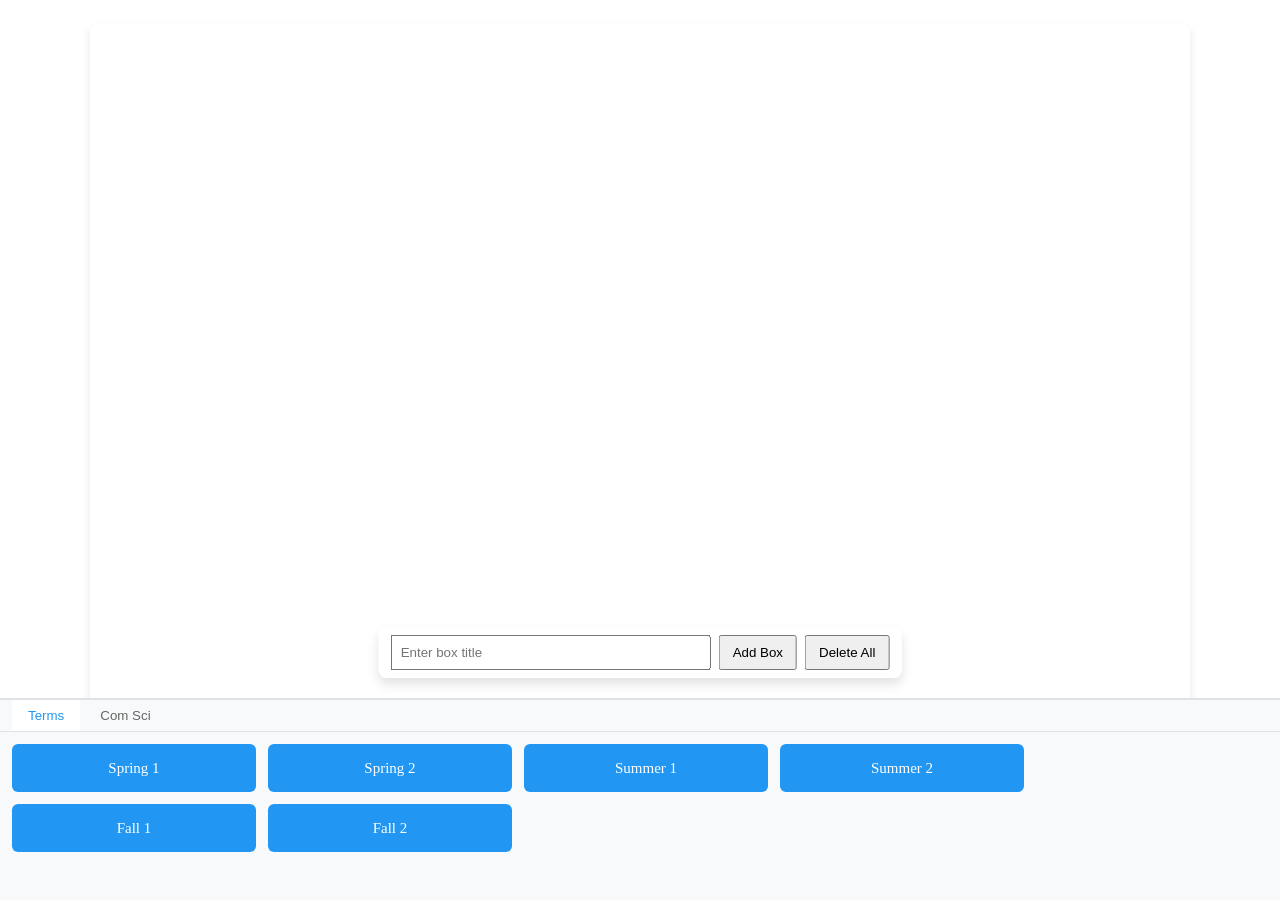
<file: index.html>
<!DOCTYPE html>
<html lang="en"> 
<head>
    <meta charset="UTF-8">
    <meta name="viewport" content="width=device-width, initial-scale=1.0">
    <title>Drag and Drop SLU</title>
    <link rel="stylesheet" href="style.css">
</head>

    <body>
        <div id="workspace" class="app-container">
            <!-- dragg boxes are only supposed to appear within these bounds -->
        </div>

        <div id="addBoxContainer" style="max-width:1100px; margin: 12px auto; display:flex; gap:8px; align-items:center; justify-content:center;">
            <input id="boxTitle" type="text" placeholder="Enter box title" style="padding:8px; width:300px" />
            <button id="addBoxBtn" style="padding:8px 12px">Add Box</button>
            <button id="deleteAllBtn" style="padding:8px 12px">Delete All</button>
        </div>

        <div class="bin">
            <!-- Tab buttons -->
            <div class="bin-tabs">
                <button class="tab-btn active" data-tab="terms">Terms</button>
                <button class="tab-btn" data-tab="computer-science">Com Sci</button>
            </div>
            <!-- Semester items -->
            <div class="bin-content active" id="terms">
                <div class="bin-item semester spring" data-title="Spring 1">Spring 1</div>
                <div class="bin-item semester spring" data-title="Spring 2">Spring 2</div>
                <div class="bin-item semester summer" data-title="Summer 1">Summer 1</div>
                <div class="bin-item semester summer" data-title="Summer 2">Summer 2</div>
                <div class="bin-item semester fall" data-title="Fall 1">Fall 1</div>
                <div class="bin-item semester fall" data-title="Fall 2">Fall 2</div>
            </div>

            <!-- Course items -->
            <div class="bin-content" id="computer-science">
                <div class="bin-item course" data-title="COM-203">COM 203 - Computer Systems</div>
                <div class="bin-item course" data-title="COM-207">COM 207 - Programming in C/C++</div>
            <div class="bin-item course" data-title="COM-209">COM 209 - Programming in Java</div>
            <div class="bin-item course" data-title="COM-212">COM 212 - System Administration</div>
            <div class="bin-item course" data-title="COM-217">COM 217 - Theoretical Foundations of Computer Science</div>
            <div class="bin-item course" data-title="COM-301">COM 301 - Algorithms and Data Structures</div>
            <div class="bin-item course" data-title="COM-309">COM 309 - Network Theory and Design</div>
            <div class="bin-item course" data-title="COM-312">COM 312 - Computer Architecture</div>
            <div class="bin-item course" data-title="COM-330">COM 330 - Database Concepts and Programming</div>
            <div class="bin-item course" data-title="COM-340">COM 340 - Introduction to Internet Applications</div>
            <div class="bin-item course" data-title="COM-405">COM 405 - Operating Systems</div>
            <div class="bin-item course" data-title="COM-416">COM 416 - Introduction to Information Security</div>
            <div class="bin-item course" data-title="COM-430">COM 430 - Software Engineering</div>
            <div class="bin-item course" data-title="COM-465">COM 465 - Artificial Intelligence</div>
            <div class="bin-item course" data-title="COM-497">COM 497 - Computer Science Capstone</div>
            <div class="bin-item course math" data-title="MAT-151">MAT 151 - College Algebra</div>
            <div class="bin-item course math" data-title="MAT-152">MAT 152 - Trigonometry</div>
            <div class="bin-item course math" data-title="MAT-201">MAT 201 - Introduction to Statistics</div>
            <div class="bin-item course math" data-title="MAT-235">MAT 235 - Calculus-with Analytic Geometry I</div>
            </div>
        </div>


    <script src="script.js"></script>
    </body>
</html>
</file>
<file: style.css>
.app-container {
    /* TODO change BG color */
    background-color: #fff; /* Placeholder color */
    width: clamp(360px, 88vw, 1100px);
    margin: 24px auto;
    padding: 20px;
    border-radius: 8px;
    box-shadow: 0 4px 8px rgba(0,0,0,0.1);
    box-sizing: border-box;
}

#workspace { 
  position: relative;
  min-height: calc(100vh - 220px); /* subtract dock height + margins */
  overflow: auto;
}
#addBoxContainer {
  position: fixed;
  left: 50%;
  transform: translateX(-50%);
  bottom: 210px;
  z-index: 1500;
  background: rgba(255,255,255,0.95);
  padding: 8px 12px;
  border-radius: 8px;
  box-shadow: 0 6px 12px rgba(0,0,0,0.12);
}
#float-box{
    height: 20px;
    aspect-ratio: 3/1;
}

.draggable {
  position: absolute;
  z-index: 9;
  background-color: #f1f1f1;
  border: 1px solid #d3d3d3;
  text-align: center;
  width: 200px;
  top: 100px;
  left: 50px;
}

/* Semester-specific themes */
.draggable.spring .drag-header {
  background-color: #4CAF50; /* Fresh green for Spring */
}

.draggable.summer .drag-header {
  background-color: #FF9800; /* Warm orange for Summer */
}

.draggable.fall .drag-header {
  background-color: #795548; /* Rich brown for Fall */
}

/* Subject-specific themes */
.draggable.math .drag-header {
  background-color: #ff3333; /* Bright red for Math courses */
}

.drag-header {
  padding: 10px;
  cursor: move;
  background-color: #2196F3;
  color: #fff;
}

.delete-btn {
  background: none;
  border: none;
  color: white;
  font-weight: bold;
  cursor: pointer;
  float: right;
  margin-left: 10px;
}

.delete-btn:hover {
  color: #ff6666;
}

  .bin-tabs {
    display: flex;
    gap: 4px;
    padding: 0 12px;
    border-bottom: 1px solid #dee2e6;
    background: #f8f9fa;
}

.tab-btn {
    padding: 8px 16px;
    border: none;
    background: none;
    color: #666;
    cursor: pointer;
    border-radius: 4px 4px 0 0;
    transition: all 0.2s;
}

.tab-btn:hover {
    background: #e9ecef;
    color: #333;
}

.tab-btn.active {
    background: #fff;
    color: #2196F3;
    font-weight: 500;
}

.bin-content {
    display: none;
    padding: 12px;
    gap: 12px;
    flex-wrap: wrap;
    overflow-x: auto;
    overflow-y: auto;
    height: 150px;
    align-content: flex-start;
}

.bin-content.active {
    display: flex;
}

.bin {
    position: fixed;
    bottom: 0;
    left: 0;
    right: 0;
    height: 200px;
    background-color: #f8f9fa;
    display: flex;
    flex-direction: column;
    border-top: 2px solid #dee2e6;
    z-index: 1000;
  }

  .bin-item {
    height: 48px;
    min-width: 200px;
    max-width: 300px;
    padding: 0 22px;
    display: inline-flex;
    align-items: center;
    justify-content: center;
    background-color: #2196F3;
    color: white;
    border-radius: 6px;
    cursor: move;
    user-select: none;
    transition: background-color 0.2s, transform 0.08s;
    font-size: 15px;
    line-height: 1;
    white-space: nowrap;
    overflow: hidden;
    text-overflow: ellipsis;
  }

  .bin-item:hover {
    background-color: #1976D2;
    transform: translateY(-2px);
  }
</file>
